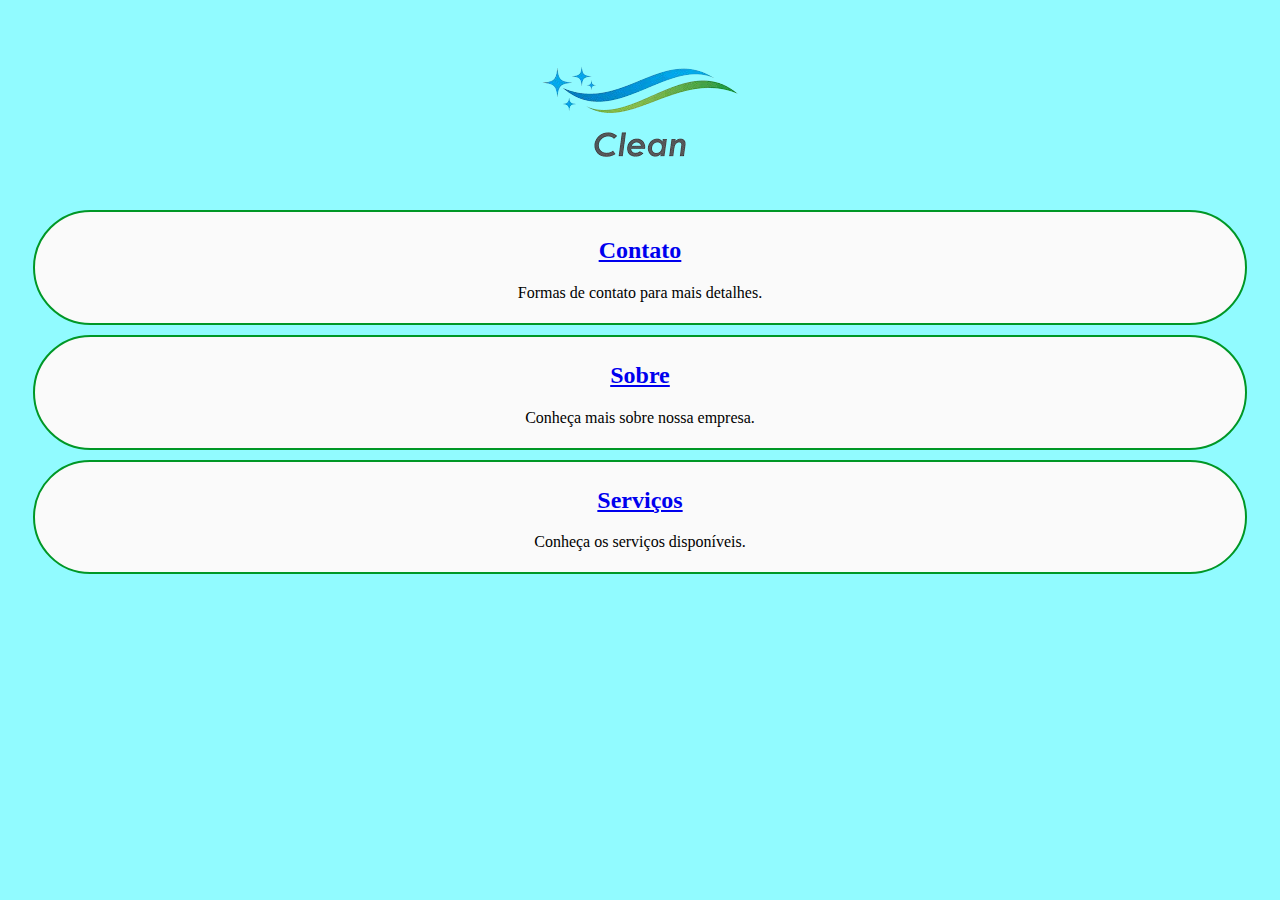
<file: Projeto/index.html>
<!DOCTYPE html>
<html lang="pt-br">

<head>
    <meta charset="UTF-8">
    <meta name="viewport" content="width=device-width, initial-scale=1.0">
    <link rel="stylesheet" href="css/style.css">
    <title></title>
</head>

<body>
        <img src="img\images.png" alt="limpo">   
<main></main>
        <div class="Contato">
            <a href="Contato.html"> <h2>Contato</h2> </a>
            <p>Formas de contato para mais detalhes.</p>
        </div>

        <div class="Sobre">
            <a href="Sobre.html"> <h2>Sobre</h2> </a>
            <p>Conheça mais sobre nossa empresa.</p>
        </div>

        <div class="Serviços">
            <a href="Serviços.html"> <h2>Serviços</h2> </a>
            <p>Conheça os serviços disponíveis.</p>
        </div>
        <div>
    </main>
    
    <footer>

    </footer>

</body>

</html>
</file>
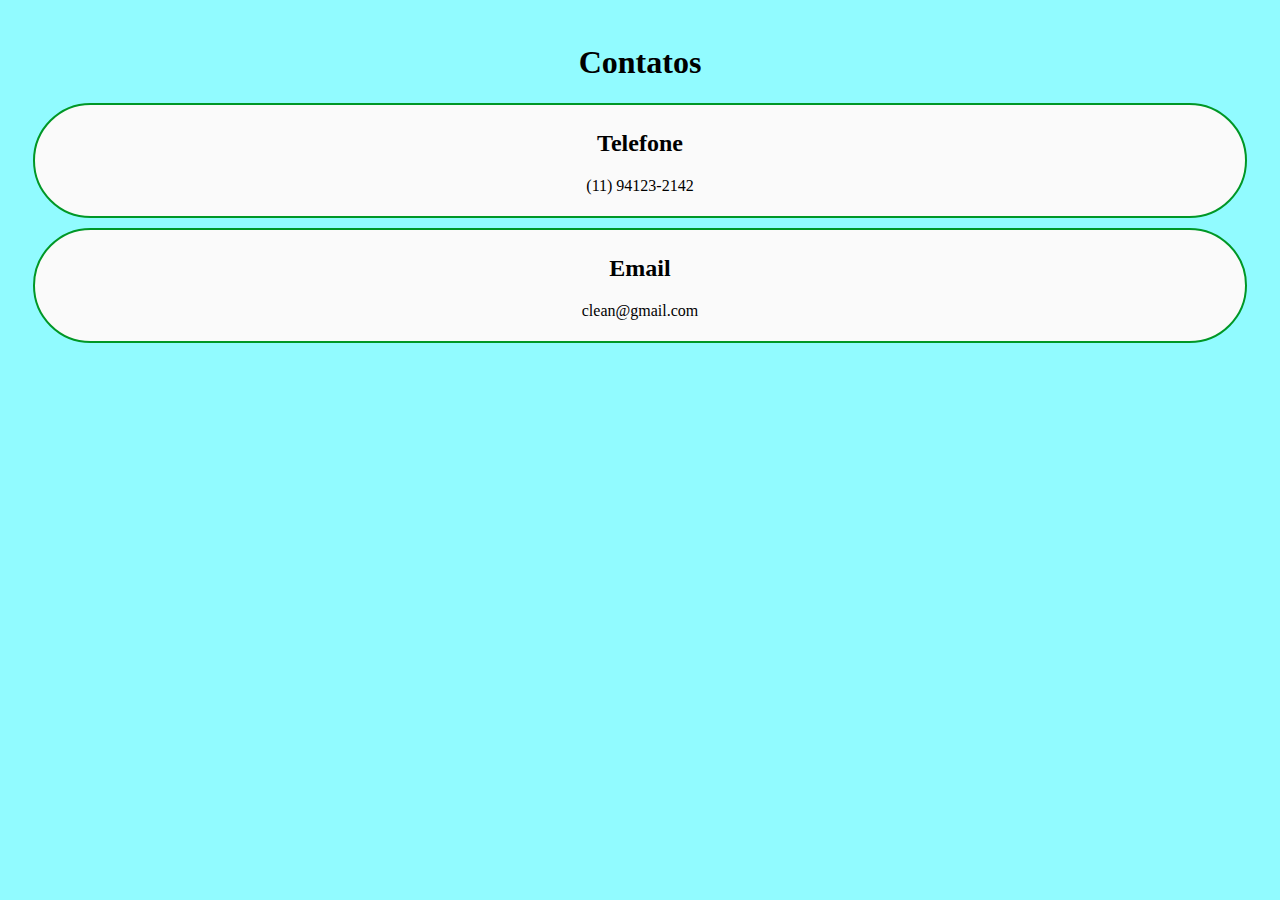
<file: Projeto/Contato.html>
<!DOCTYPE html>
<html lang="pt-br">

<head>
    <meta charset="UTF-8">
    <meta name="viewport" content="width=device-width, initial-scale=1.0">
    <link rel="stylesheet" href="css/style.css">
    <title>Contato</title>
</head>
<Body>
    <h1>Contatos</h1>
</Body>
    <main>
        <div class="Telefone">
            <h2>Telefone</h2>
            <p>(11) 94123-2142</p>
        </div>

        <div class="Telefone">
            <h2>Email</h2>
            <p>clean@gmail.com</p>
        </div>
    </main>
</file>
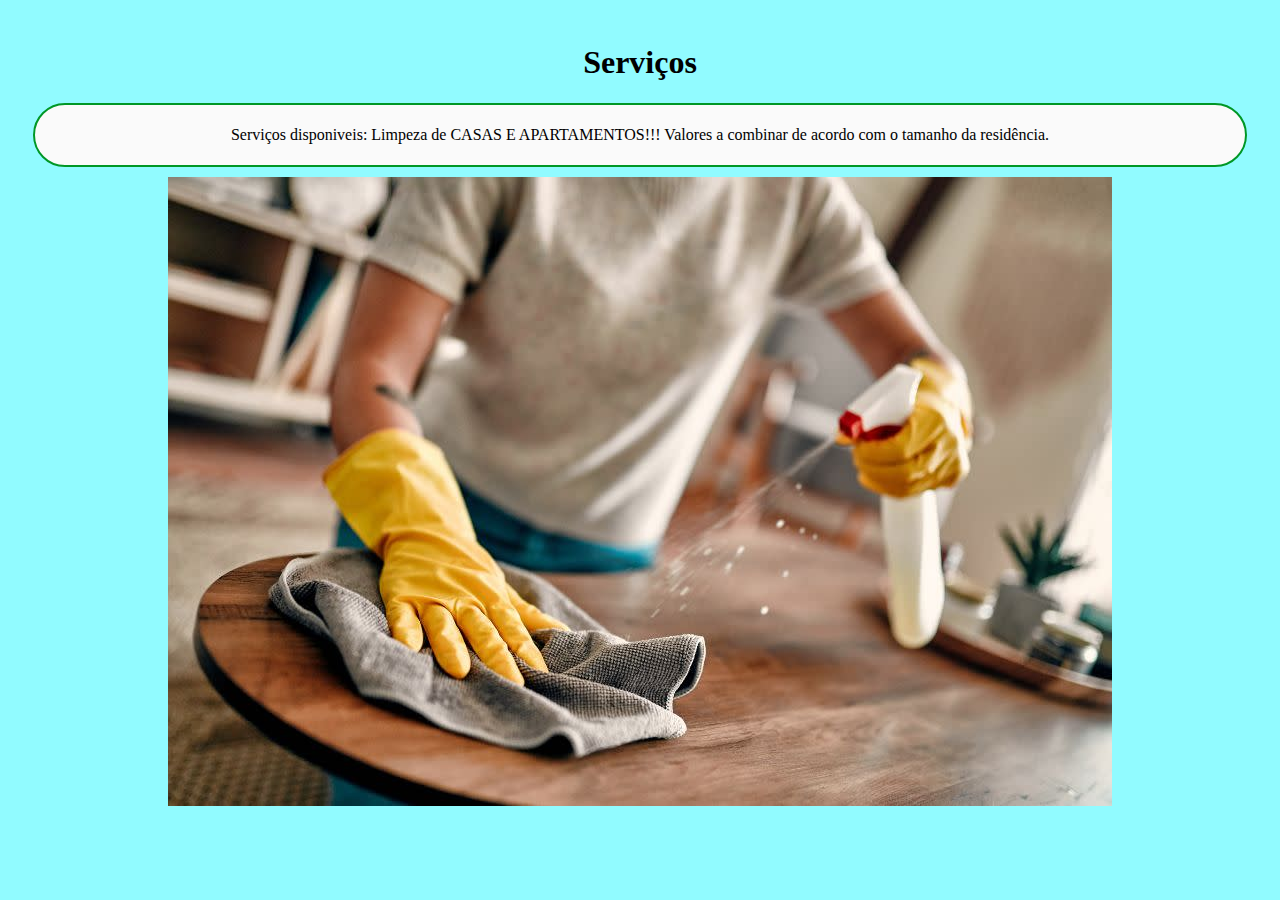
<file: Projeto/Serviços.html>
<!DOCTYPE html>
<html lang="pt-br">

<head>
    <meta charset="UTF-8">
    <meta name="viewport" content="width=device-width, initial-scale=1.0">
    <link rel="stylesheet" href="css/style.css">
    <title>Serviços</title>
</head>
<Body>
    <h1>Serviços</h1>
</Body>
    <main>
        <div class="Sobre Nós">
            <p>Serviços disponiveis: Limpeza de CASAS E APARTAMENTOS!!! Valores a combinar de acordo com o tamanho da residência.</p>
        </div>
<img src="img\limpeza.jpg" alt="">
</file>
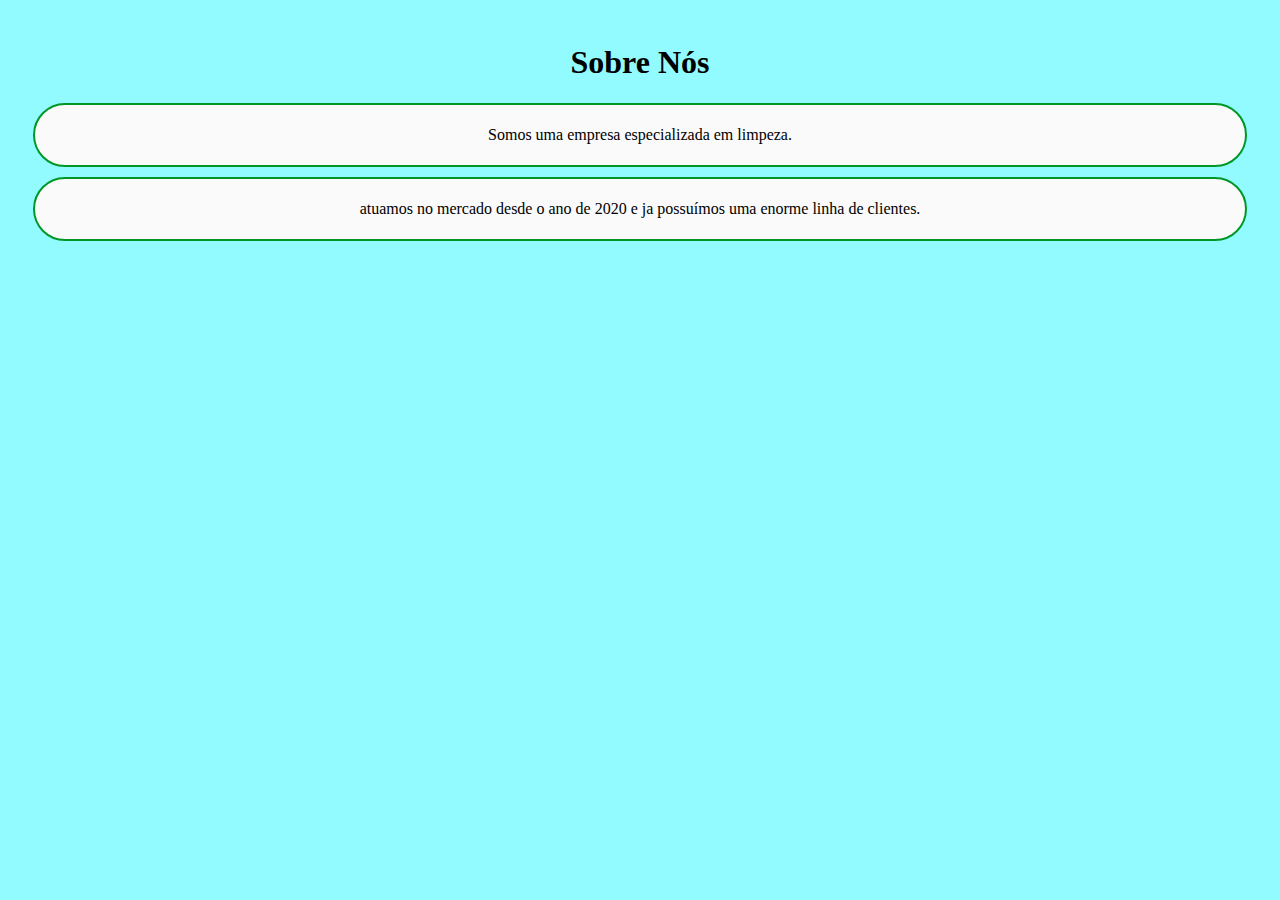
<file: Projeto/Sobre.html>
<!DOCTYPE html>
<html lang="pt-br">

<head>
    <meta charset="UTF-8">
    <meta name="viewport" content="width=device-width, initial-scale=1.0">
    <link rel="stylesheet" href="css/style.css">
    <title>Sobre</title>
</head>
<Body>
    <h1>Sobre Nós</h1>
</Body>
    <main>
        <div class="Sobre Nós">
            <p> Somos uma empresa especializada em limpeza.</p>
        </div>
        <div class="Sobre Nós">
            <p>atuamos no mercado desde o ano de 2020 e ja possuímos uma enorme linha de clientes.</p>
        </div>
</file>
<file: Projeto/css/style.css>
body{
    background-color: rgb(145, 251, 255);
    margin: 10;
    padding: 15px;
    
}

img{
    display: block;
    margin: 0 auto;
}


.Serviços {
    margin: 10px;
    padding: 5px;
    background-color: rgb(250, 250, 250);
    border: 2.5px solid rgb(0, 151, 38);
    text-align: center ;
    border-radius: 80px

}

.Sobre  {
    margin: 10px;
    padding: 5px;
    background-color: rgb(250, 250, 250);
    border: 2.5px solid rgb(0, 151, 38);
    text-align: center ;
    border-radius: 80px;

}

.Contato {
    margin: 10px;
    padding: 5px;
    background-color: rgb(250, 250, 250);
    border: 2.5px solid rgb(0, 151, 38);
    text-align: center ;
    border-radius: 80px;
}

.Telefone{
    margin: 10px;
    padding: 5px;
    background-color: rgb(250, 250, 250);
    border: 2.5px solid rgb(0, 151, 38);
    text-align: center ;
    border-radius: 80px;
}

h1{
    text-align: center;
}
</file>
